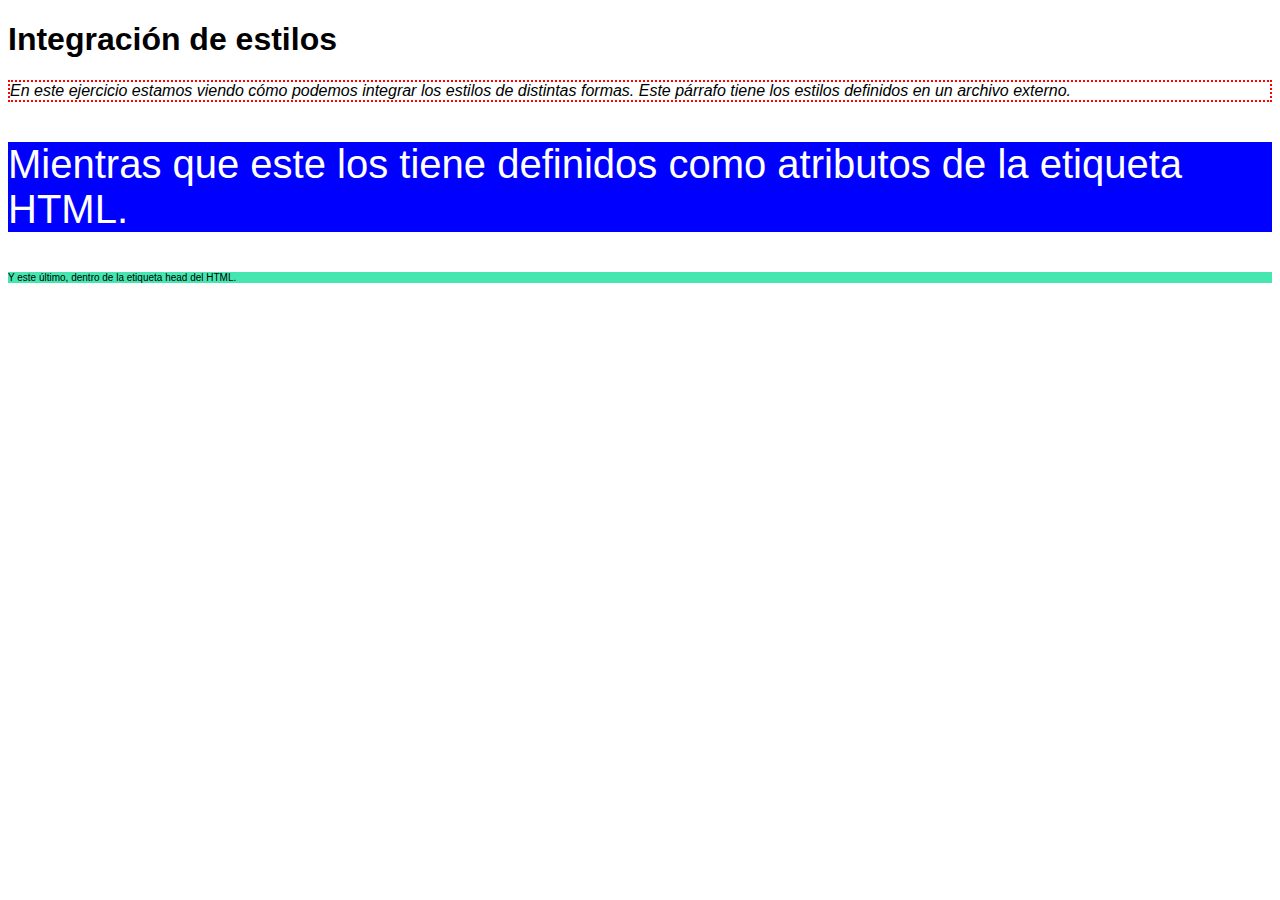
<file: ejercicio1/index.html>
<!DOCTYPE html>
<html>
    <head>
        <title>Ejercicio 1</title>
        <meta charset="utf-8">
        <link rel="stylesheet" href="style.css">
        <style>
            #third {
                background-color: rgb(69, 230, 176);
                margin-top: 40px;
                font-size: 10px;
            }
        </style>
    </head>
    <body>
        <h1>Integración de estilos</h1>
        <p class="first">En este ejercicio estamos viendo cómo podemos integrar los estilos de distintas formas. Este párrafo tiene los estilos definidos en un archivo externo.</p>
        <p style="font-size: 40px; background-color: blue; color: white">Mientras que este los tiene definidos como atributos de la etiqueta HTML.</p>
        <p id="third">Y este último, dentro de la etiqueta head del HTML.</p>
    </body>
</html>
</file>
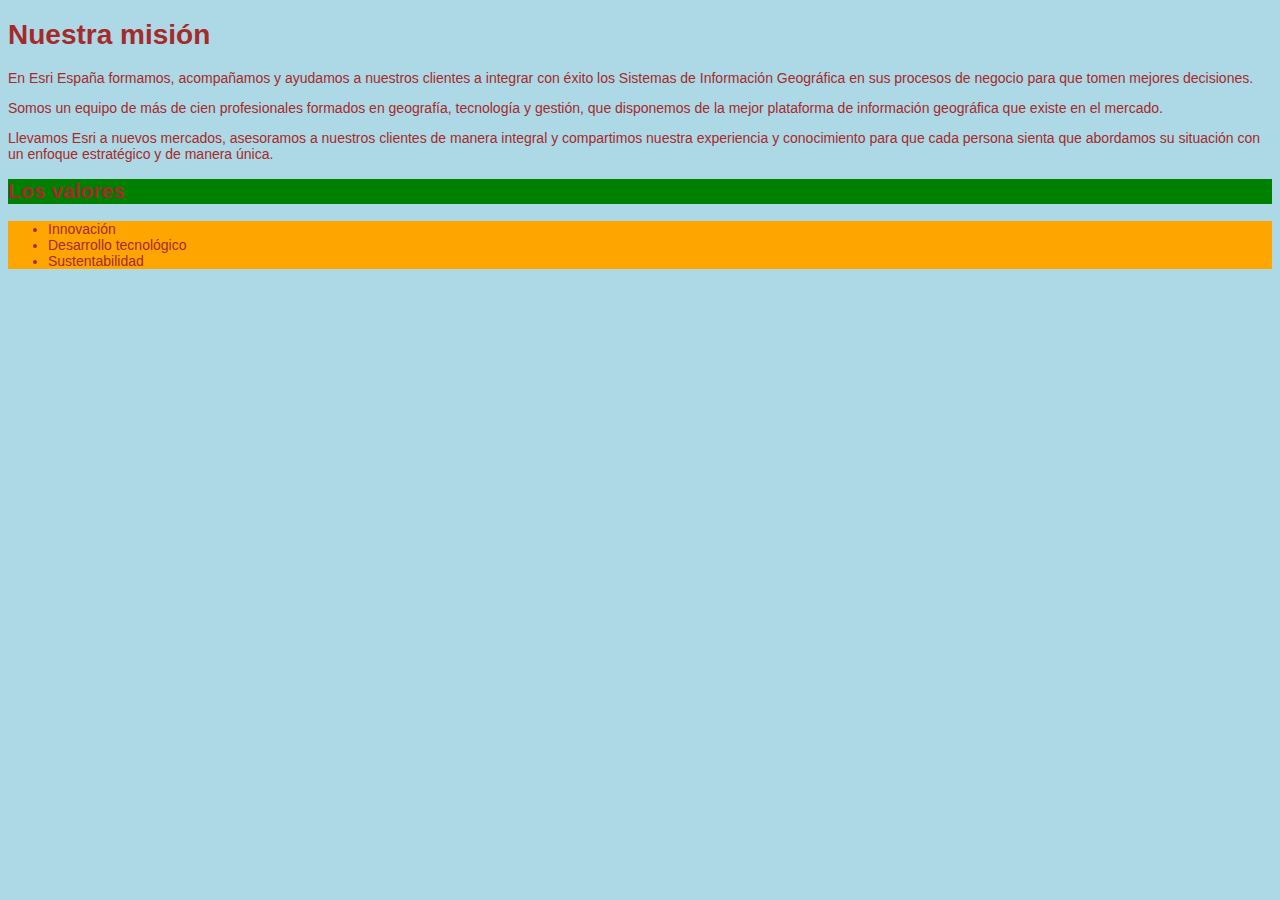
<file: ejercicio2/index.html>
<!DOCTYPE html>
<html>
    <head>
        <title>Ejercicio 2</title>
        <meta charset="utf-8">
        <link rel="stylesheet" href="style.css">
    </head>
    <body>
        <h1>Nuestra misión</h1>
        <div>
            <p>En Esri España formamos, acompañamos y ayudamos a nuestros clientes a integrar con éxito los Sistemas de Información Geográfica en sus procesos de negocio para que tomen mejores decisiones.</p>
            <p>Somos un equipo de más de cien profesionales formados en geografía, tecnología y gestión, que disponemos de la mejor plataforma de información geográfica que existe en el mercado.</p>
            <p>Llevamos Esri a nuevos mercados, asesoramos a nuestros clientes de manera integral y compartimos nuestra experiencia y conocimiento para que cada persona sienta que abordamos su situación con un enfoque estratégico y de manera única.</p>
        </div>    
        <div>
            <h2 id="valores">Los valores</h2>
            <ul class="listado">
                <li>Innovación</li>
                <li>Desarrollo tecnológico</li>
                <li>Sustentabilidad</li>
            </ul>
        </div>
    </body>
</html>
</file>
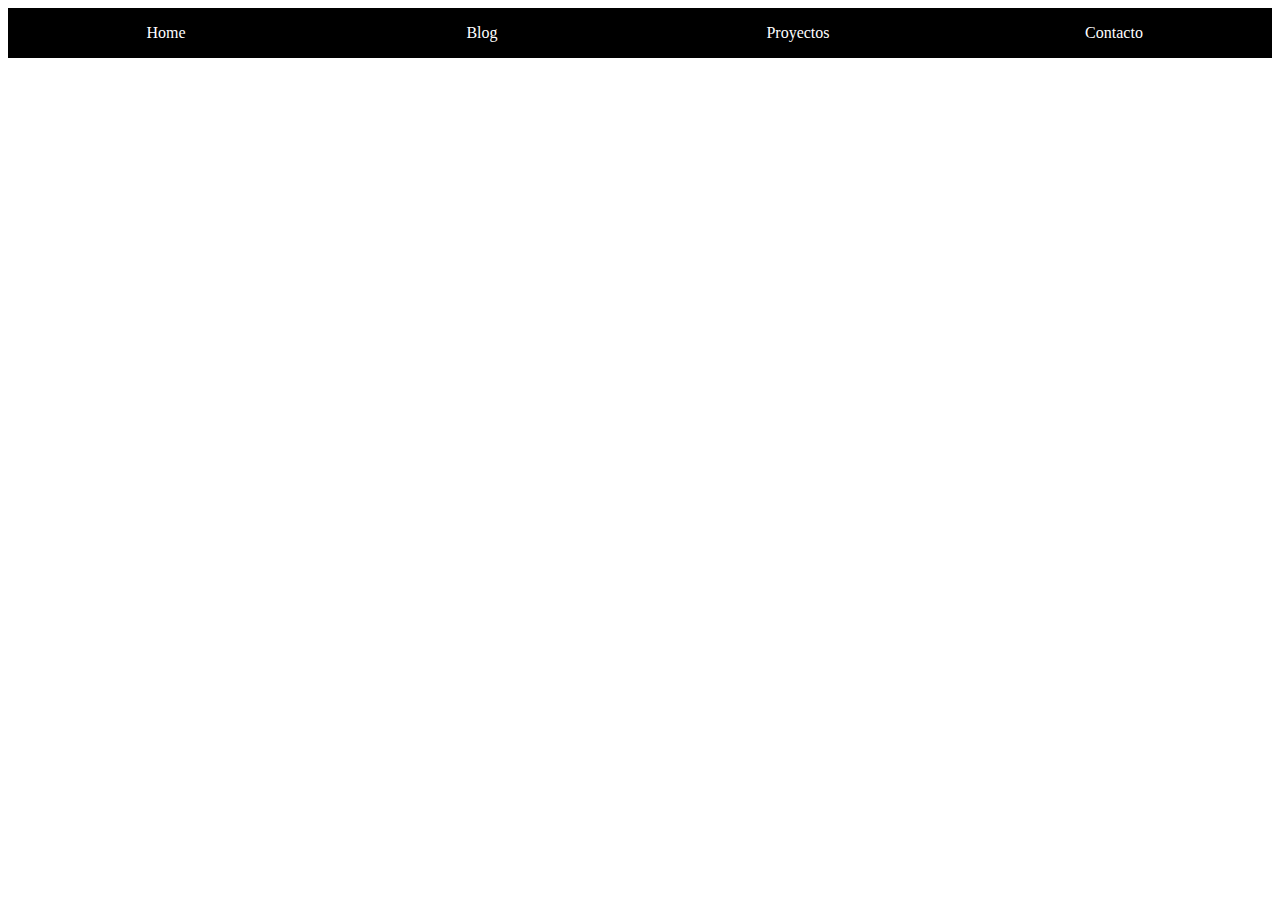
<file: ejercicio3/index.html>
<!DOCTYPE html>
<html>
    <head>
        <title>Ejercicio 3</title>
        <meta charset="utf-8">
        <link rel="stylesheet" href="style.css">
    </head>
    <body>
        <div class='menu'>
            <div class='menuItem'>Home</div>
            <div class='menuItem'>Blog</div>
            <div class='menuItem'>Proyectos</div>
            <div class='menuItem'>Contacto</div>
        </div>    
    </body>
</html>
</file>
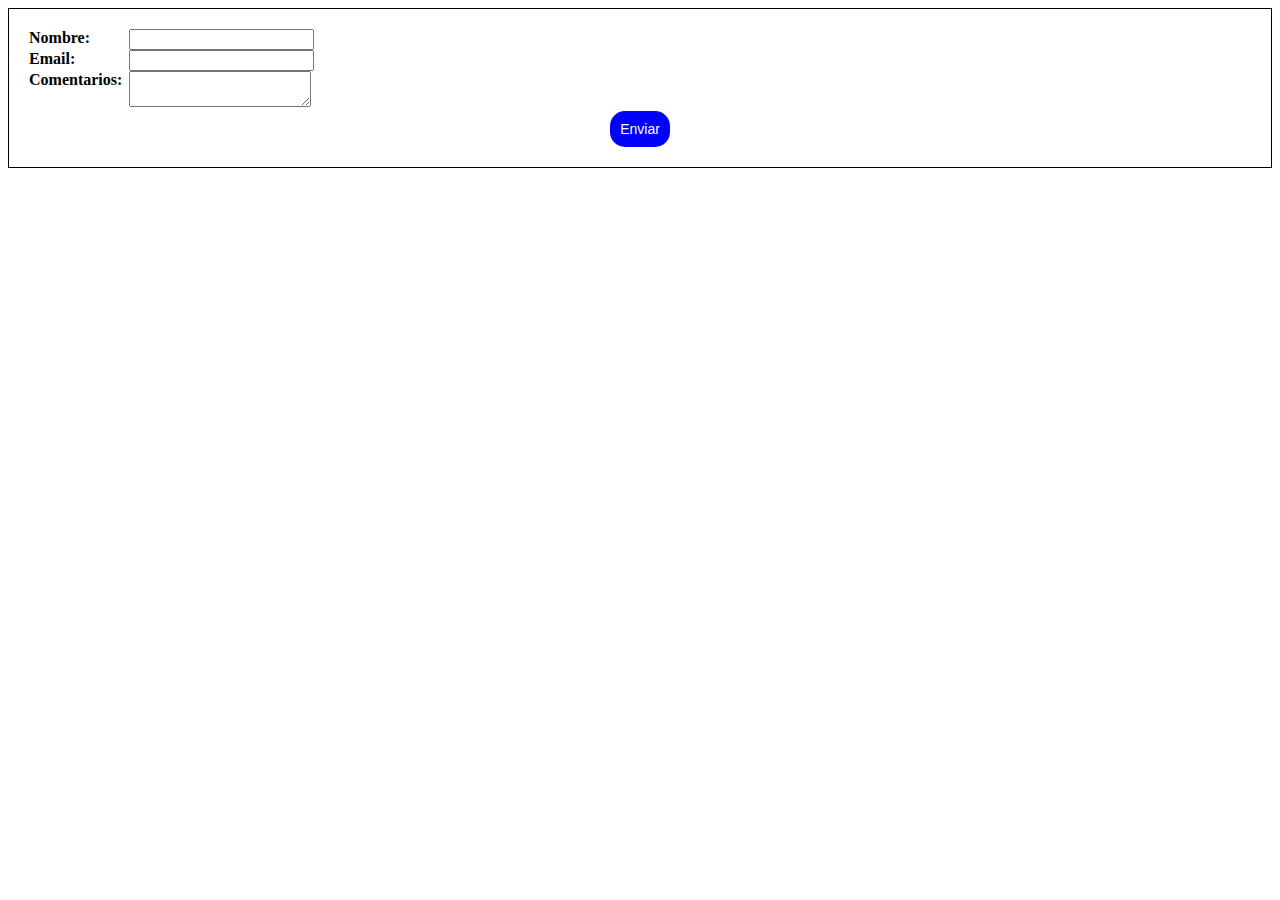
<file: ejercicio5/index.html>
<!DOCTYPE html>
<html>
    <head>
        <title>Ejercicio 5</title>
        <meta charset="utf-8">
        <link rel="stylesheet" href="style.css">
    </head>
    <body>
        <form action="POST" id="formContainer">
            <label for="name">Nombre:</label>
            <input type="text" id="name" name="name">
            <br>
            <label for="email">Email:</label>
            <input type="mail" id="email" name="email">
            <br>
            <label for="comments">Comentarios:</label>
            <textarea type="text" id="comments" name="comments"></textarea>
            <br>
            <div class="container-button">
                <button type="submit">Enviar</button>
            </div>
        </form>         
    </body>
</html>
</file>
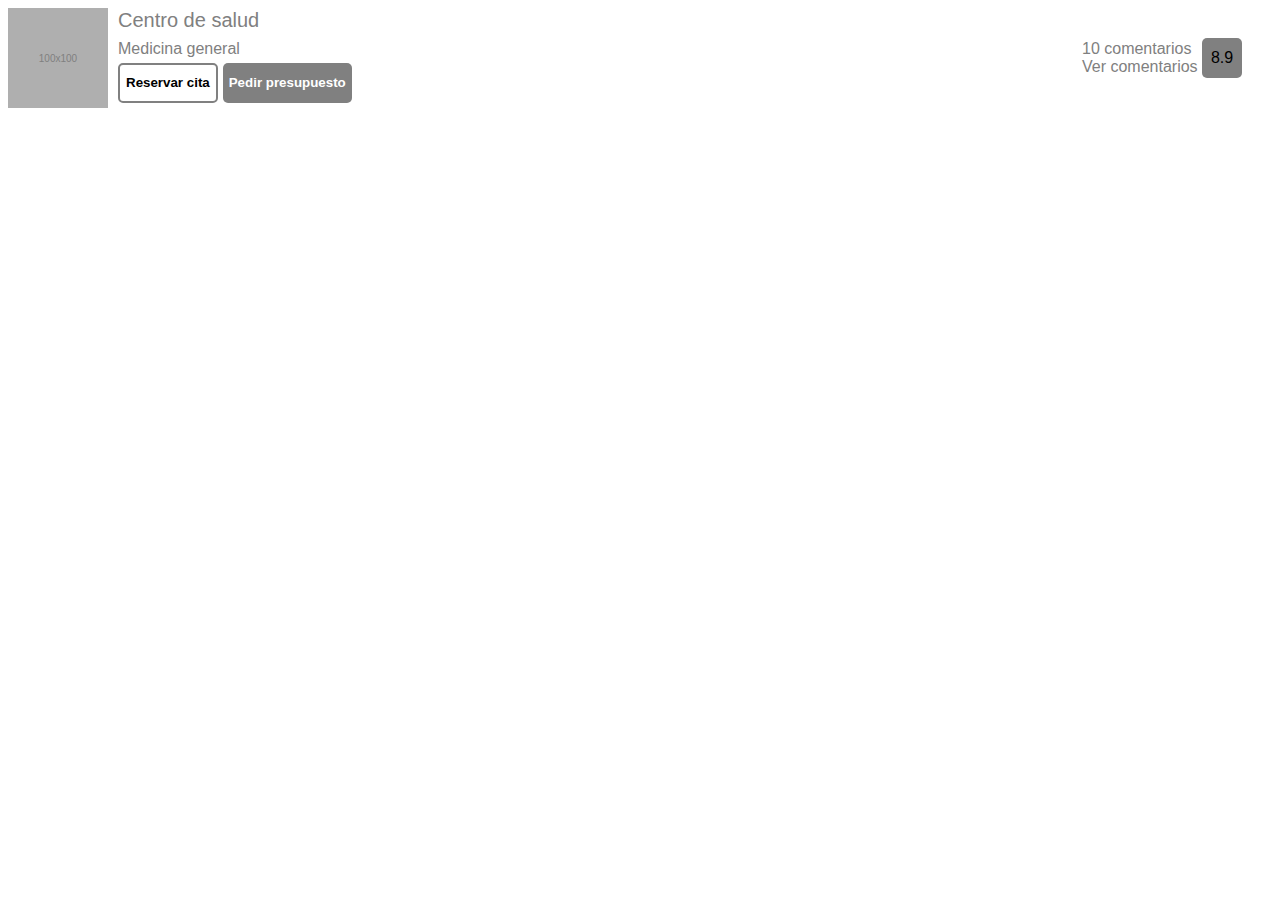
<file: ejercicio6/index.html>
<!DOCTYPE html>
<html>
    <head>
        <title>Ejercicio 6</title>
        <meta charset="utf-8">
        <link rel="stylesheet" href="style.css">
    </head>
    <body>
        <div class='wrapper'>
            <div class='caja'> 100x100 </div>
            <div class='principal'> 
                <div class='facility'>Centro de salud</div>
                <div class='department'>Medicina general</div>
                <div class='acciones'>
                    <button class='button-cita'>Reservar cita</button>
                    <button class='button-presupuesto'>Pedir presupuesto</button>
                </div>
            </div>
            <div class='comentarios'>  
                <div class='textos-comentarios'>
                    <div>10 comentarios</div>
                    <div>Ver comentarios</div>
                </div>
                <div class="puntuacion">8.9</div>
            </div>
        </div>       
    </body>
</html>
</file>
<file: ejercicio1/style.css>
body {
    font-family: 'Segoe UI', Tahoma, Geneva, Verdana, sans-serif;
}
.first {
    font-style: italic;
    border: 2px dotted red;
}
</file>
<file: ejercicio2/style.css>
body {
    font-family: 'Gill Sans', 'Gill Sans MT', Calibri, 'Trebuchet MS', sans-serif;
    font-size: 14px;
    line-height : 1.15;
    color: brown;
    background-color: lightblue;
}

@media all and (min-width: 600px){
    #valores{
        background-color: green;
    }
    .listado{
        background-color: orange;
    }
}
</file>
<file: ejercicio3/style.css>
.menu {
    display: flex;
    flex-direction: row;
    align-items: center;
    justify-content: center;
    background-color: black;
    height: 50px;
}
.menuItem {
    text-align: center;
    color: white;
    width: 100%;
    cursor: pointer;
}
.menuItem:hover {
    color: pink;
}
</file>
<file: ejercicio5/style.css>
#formContainer {
    border: 1px solid black;
    padding: 20px
}
label {
    font-weight: bold;
    width: 100px;
    float: left;
    text-align: left;
}
.container-button {
    width: 100%;
    text-align: center;
}
button {
    font-size: 14px;
    background-color: blue;
    color: white;
    border: none;
    border-radius: 15px;
    padding: 10px;
    cursor: pointer;
}
</file>
<file: ejercicio6/style.css>
body {
    font-family: 'Gill Sans', 'Gill Sans MT', Calibri, 'Trebuchet MS', sans-serif;
    font-size: 16px;
    color: gray;
}
.wrapper {
    display: flex;
    flex-direction: row;
    justify-content: center;
    align-items: center;
    width: 100%;
    height: 100px;
}
.caja {
    display: flex;
    flex-direction: row;
    justify-content: center;
    align-items: center;
    background-color: rgb(175, 175, 175);
    min-width: 100px;
    height: 100px;
    font-size: 10px;
}
.principal {
    display: flex;
    flex-direction: column;
    justify-content: center;
    align-items: flex-start;
    width: 100%;
    padding: 10px 10px;
}
.facility {
    font-size: 20px;
    margin-bottom: 8px;
}
.acciones {
    display: flex;
    flex-direction: row;
    justify-content: flex-start;
    align-items: center;
    height: 50px;
}
.button-cita{
    background-color: white;
    color: black;
    border-radius: 5px;
    height: 40px;
    border: 2px solid gray;
    margin-right: 5px;
    font-weight: bold;
}
.button-presupuesto{
    background-color: gray;
    color: white;
    border-radius: 5px;
    height: 40px;
    border: none;
    font-weight: bold;
}
.comentarios {
    display: flex;
    flex-direction: row;
    justify-content: center;
    align-items: center; 
    border: none;
    border-radius: 15px;
    padding: 10px;
    cursor: pointer;
    min-width: 200px;
}
.textos-comentarios {
    display: flex;
    flex-direction: column;
    justify-content: flex-start;
    align-items: flex-start;  
    width: 120px;
}
.puntuacion {
    display: flex;
    justify-content: center;
    align-items: center; 
    width: 40px;
    height: 40px;
    border-radius: 5px;
    background-color: gray;
    color: black;
}
</file>
